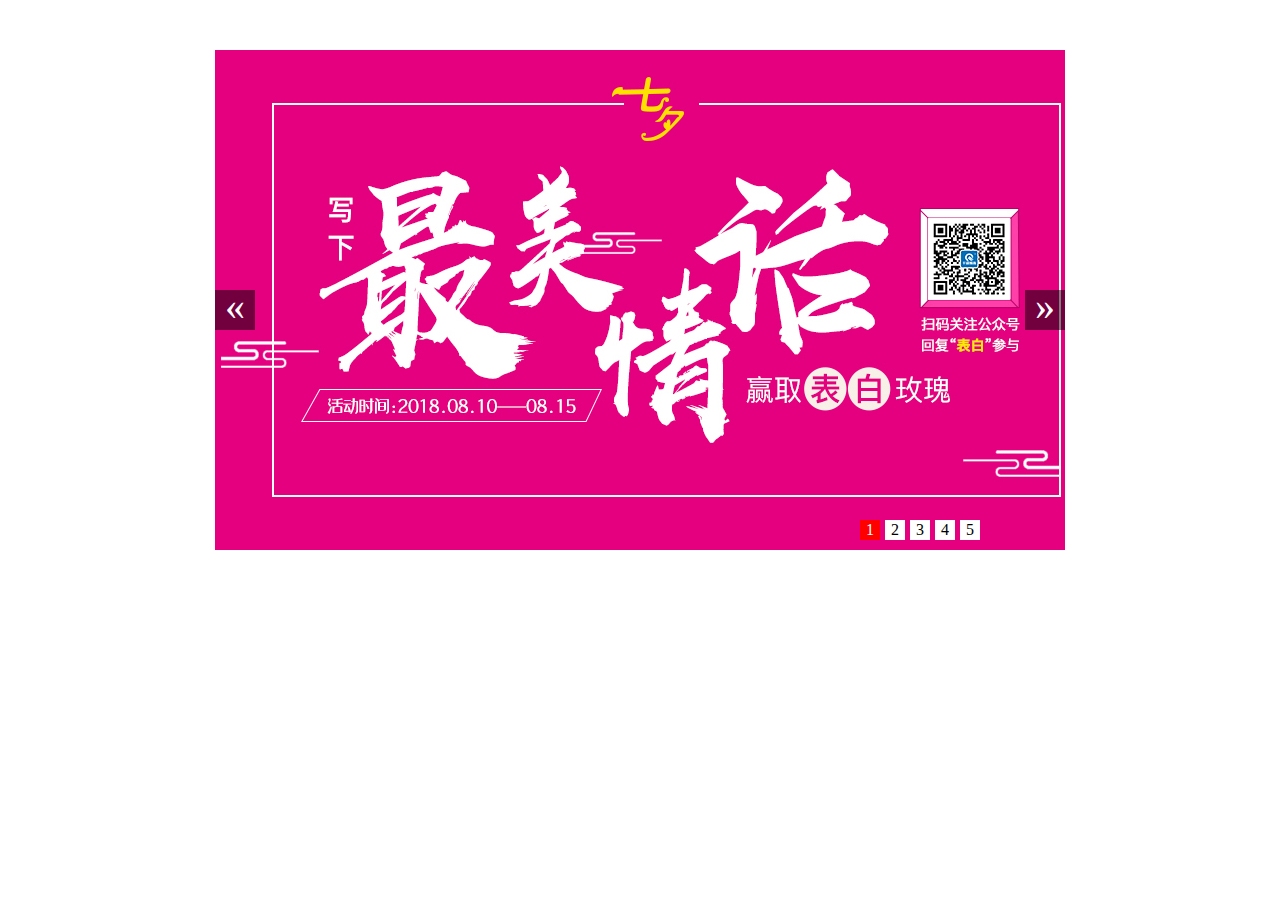
<file: slideshow/index.html>
<html>
<head>
<meta charset="utf-8">
<title></title>
<link rel="stylesheet" href="css/index.css">
</head>

<body>
<div id="box">
	<ul class="ac">
    	<li class="ac"><a href="javascript:;"><img src="img/1.jpg" /></a></li>
		<li><a href="javascript:;"><img src="img/2.jpg" /></a></li>
    	<li><a href="javascript:;"><img src="img/3.jpg" /></a></li>
    	<li><a href="javascript:;"><img src="img/4.jpg" /></a></li>
    	<li><a href="javascript:;"><img src="img/5.jpg" /></a></li>
		<li><a href="javascript:;"><img src="img/1.jpg" /></a></li>
	</ul>
    <ol>
    	<li class="ac">1</li>
    	<li>2</li>
    	<li>3</li>
    	<li>4</li>
    	<li>5</li>
    </ol>
    <a href="javascript:;" id="goPrev">&laquo;</a>
    <a href="javascript:;" id="goNext">&raquo;</a>
	<script src ="js/index.js"></script>
</div>
</body>
</html>
</file>
<file: slideshow/css/index.css>
* {
	margin: 0;
	padding: 0;
}

li {
    list-style: none;
}

#box {
	width: 850px;
	height: 500px;
	margin: 50px auto;
	overflow: hidden;
	position: relative;
}

#box ul {
	width: 850px;
	height: 500px;
	position: absolute;
	left: 0;
	top: 0;
	transition: 1s
}

#box ul li {
	height: 500px;

}

#box>.ac {
	left: 0;
}

#box ol {
	position: absolute;
	right: 10%;
	bottom: 10px;
}

#box ol li {
	width: 20px;
	height: 20px;
	background: #fff;
	margin-left: 5px;
	float: left;
	line-height: 20px;
	text-align: center;
	cursor: pointer;
}

#box ol li.ac {
	background: red;
	color: #fff;
}

#box>a {
	text-decoration: none;
	position: absolute;
	top: 50%;
	margin-top: -10px;
	height: 40px;
	line-height: 32px;
	text-align: center;
	width: 40px;
	font-size: 40px;
	vertical-align: middle;
	color: #fff;
	background: rgba(0, 0, 0, 0.5)
}

#goPrev {
	left: 0;
}

#goNext {
	right: 0;
}

img {
	width: 850px;
	height: 500px;
}
</file>
